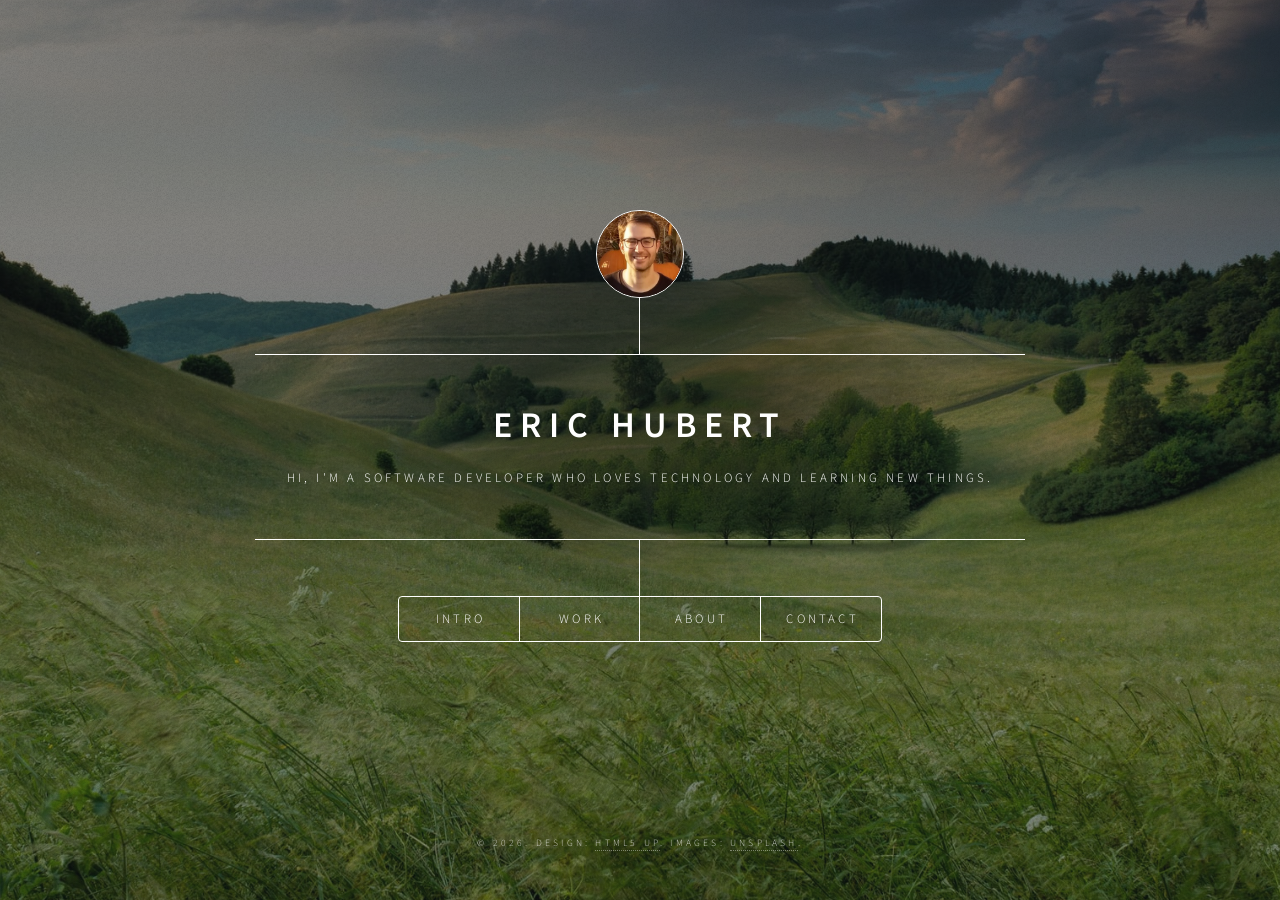
<file: index.html>
<!DOCTYPE HTML>
<!--
	Dimension by HTML5 UP
	html5up.net | @ajlkn
	Free for personal and commercial use under the CCA 3.0 license (html5up.net/license)
-->
<html>
	
	
	<head>
		<title>Eric Hubert</title>
		<link rel="icon" type="image/jpg" href="images/ericfullsize.jpg"/>
		<meta charset="utf-8" />
		<meta name="viewport" content="width=device-width, initial-scale=1, user-scalable=no" />
		<link rel="stylesheet" href="assets/css/main.css" />
		<noscript><link rel="stylesheet" href="assets/css/noscript.css" /></noscript>
	</head>
	<body class="is-preload">

		<!-- Wrapper -->
			<div id="wrapper">

				<!-- Header -->
					<header id="header">
						<div class="logo">
							<img class="circular--square" src="images/ericfullsize.jpg" />
						</div>
						<div class="content">
							<div class="inner">
								<h1>Eric Hubert</h1>
								<p>Hi, I'm a Software Developer who loves technology and learning new things.</p>
							</div>
						</div>
						<nav>
							<ul>
								<li><a href="#intro">Intro</a></li>
								<li><a href="#work">Work</a></li>
								<li><a href="#about">About</a></li>
								<li><a href="#contact">Contact</a></li>
								<!--<li><a href="#elements">Elements</a></li>-->
							</ul>
						</nav>
					</header>

				<!-- Main -->
					<div id="main">

						<!-- Intro -->
							<article id="intro">
								<h2 class="major">Intro</h2>
								<span class="image main"><img src="images/pic01.jpg" alt="" /></span>
								<p>Welcome to my personal site! I'm a software developer and here you can learn a little about me. I like working with the Microsoft Stack: C#, SQL Server and ASP.NET Core MVC.</p>
								<p>I built this site to:</p>
								<ul>
								  <li>Introduce myself to you</li>
								  <li>Host and link my sites and side projects</li>
								  <li>Learn aesthetics and use responsive HTML and CSS</li>
								</ul>
								<p>By the way, check out my <a href="#work">awesome work</a>.</p>
							</article>

						<!-- Work -->
							<article id="work">
								<h2 class="major">Work</h2>
								<span class="image main"><img src="images/pic02.jpg" alt="" /></span>
								<p>Here are some projects I've worked on:</p>
								<p><a href="http://ehubert.tplinkdns.com/">Self-Hosted Website</a>: A personal website self-hosted on my Synology NAS using Apache Webserver 2.4, TPLink Dynamic DNS and Port Forwarding.</p>
								<p><a href="https://github.com/EHubert">GitHub</a>: My personal GitHub site.</p>				
								<p><a href="https://leetcode.com/ech5030">LeetCode</a>: My LeetCode profile.</p>
							</article>

						<!-- About -->
							<article id="about">
								<h2 class="major">About</h2>
								<span class="image main"><img src="images/pic03.jpg" alt="" /></span>
								<p>When I'm not coding, I like to spend time with my two kids. We enjoy the outdoors, going on a hike or going to the beach in the summer. For hobbies, I like to exercise, play board games, work on my car and complete projects around the house. </p>
							</article>

						<!-- Contact -->
							<article id="contact">
								<h2 class="major">Contact</h2>
								<form method="post" action="https://formsubmit.co/37191294a2b9786b10a9ccc0e5f914de">
									<div class="fields">
										<div class="field half">
											<label for="name">Name</label>
											<input type="text" name="name" id="name" />
										</div>
										<div class="field half">
											<label for="email">Email</label>
											<input type="text" name="email" id="email" />
										</div>
										<div class="field">
											<label for="message">Message</label>
											<textarea name="message" id="message" rows="4"></textarea>
										</div>
									</div>
									<ul class="actions">
										<li><input type="submit" value="Send Message" class="primary" /></li>
										<li><input type="reset" value="Reset" /></li>
									</ul>
								</form>
								<ul class="icons">
									<li><a href="https://twitter.com/EricHubert" class="icon brands fa-twitter"><span class="label">Twitter</span></a></li>
									<li><a href="https://www.facebook.com/eric.c.hubert" class="icon brands fa-facebook-f"><span class="label">Facebook</span></a></li>
									<li><a href="https://www.instagram.com/eric.hubert12" class="icon brands fa-instagram"><span class="label">Instagram</span></a></li>
									<li><a href="https://github.com/EHubert" class="icon brands fa-github"><span class="label">GitHub</span></a></li>
								</ul>
							</article>

						<!-- Elements -->
							<article id="elements">
								<h2 class="major">Elements</h2>

								<section>
									<h3 class="major">Text</h3>
									<p>This is <b>bold</b> and this is <strong>strong</strong>. This is <i>italic</i> and this is <em>emphasized</em>.
									This is <sup>superscript</sup> text and this is <sub>subscript</sub> text.
									This is <u>underlined</u> and this is code: <code>for (;;) { ... }</code>. Finally, <a href="#">this is a link</a>.</p>
									<hr />
									<h2>Heading Level 2</h2>
									<h3>Heading Level 3</h3>
									<h4>Heading Level 4</h4>
									<h5>Heading Level 5</h5>
									<h6>Heading Level 6</h6>
									<hr />
									<h4>Blockquote</h4>
									<blockquote>Fringilla nisl. Donec accumsan interdum nisi, quis tincidunt felis sagittis eget tempus euismod. Vestibulum ante ipsum primis in faucibus vestibulum. Blandit adipiscing eu felis iaculis volutpat ac adipiscing accumsan faucibus. Vestibulum ante ipsum primis in faucibus lorem ipsum dolor sit amet nullam adipiscing eu felis.</blockquote>
									<h4>Preformatted</h4>
									<pre><code>i = 0;

while (!deck.isInOrder()) {
    print 'Iteration ' + i;
    deck.shuffle();
    i++;
}

print 'It took ' + i + ' iterations to sort the deck.';</code></pre>
								</section>

								<section>
									<h3 class="major">Lists</h3>

									<h4>Unordered</h4>
									<ul>
										<li>Dolor pulvinar etiam.</li>
										<li>Sagittis adipiscing.</li>
										<li>Felis enim feugiat.</li>
									</ul>

									<h4>Alternate</h4>
									<ul class="alt">
										<li>Dolor pulvinar etiam.</li>
										<li>Sagittis adipiscing.</li>
										<li>Felis enim feugiat.</li>
									</ul>

									<h4>Ordered</h4>
									<ol>
										<li>Dolor pulvinar etiam.</li>
										<li>Etiam vel felis viverra.</li>
										<li>Felis enim feugiat.</li>
										<li>Dolor pulvinar etiam.</li>
										<li>Etiam vel felis lorem.</li>
										<li>Felis enim et feugiat.</li>
									</ol>
									<h4>Icons</h4>
									<ul class="icons">
										<li><a href="#" class="icon brands fa-twitter"><span class="label">Twitter</span></a></li>
										<li><a href="#" class="icon brands fa-facebook-f"><span class="label">Facebook</span></a></li>
										<li><a href="#" class="icon brands fa-instagram"><span class="label">Instagram</span></a></li>
										<li><a href="#" class="icon brands fa-github"><span class="label">Github</span></a></li>
									</ul>

									<h4>Actions</h4>
									<ul class="actions">
										<li><a href="#" class="button primary">Default</a></li>
										<li><a href="#" class="button">Default</a></li>
									</ul>
									<ul class="actions stacked">
										<li><a href="#" class="button primary">Default</a></li>
										<li><a href="#" class="button">Default</a></li>
									</ul>
								</section>

								<section>
									<h3 class="major">Table</h3>
									<h4>Default</h4>
									<div class="table-wrapper">
										<table>
											<thead>
												<tr>
													<th>Name</th>
													<th>Description</th>
													<th>Price</th>
												</tr>
											</thead>
											<tbody>
												<tr>
													<td>Item One</td>
													<td>Ante turpis integer aliquet porttitor.</td>
													<td>29.99</td>
												</tr>
												<tr>
													<td>Item Two</td>
													<td>Vis ac commodo adipiscing arcu aliquet.</td>
													<td>19.99</td>
												</tr>
												<tr>
													<td>Item Three</td>
													<td> Morbi faucibus arcu accumsan lorem.</td>
													<td>29.99</td>
												</tr>
												<tr>
													<td>Item Four</td>
													<td>Vitae integer tempus condimentum.</td>
													<td>19.99</td>
												</tr>
												<tr>
													<td>Item Five</td>
													<td>Ante turpis integer aliquet porttitor.</td>
													<td>29.99</td>
												</tr>
											</tbody>
											<tfoot>
												<tr>
													<td colspan="2"></td>
													<td>100.00</td>
												</tr>
											</tfoot>
										</table>
									</div>

									<h4>Alternate</h4>
									<div class="table-wrapper">
										<table class="alt">
											<thead>
												<tr>
													<th>Name</th>
													<th>Description</th>
													<th>Price</th>
												</tr>
											</thead>
											<tbody>
												<tr>
													<td>Item One</td>
													<td>Ante turpis integer aliquet porttitor.</td>
													<td>29.99</td>
												</tr>
												<tr>
													<td>Item Two</td>
													<td>Vis ac commodo adipiscing arcu aliquet.</td>
													<td>19.99</td>
												</tr>
												<tr>
													<td>Item Three</td>
													<td> Morbi faucibus arcu accumsan lorem.</td>
													<td>29.99</td>
												</tr>
												<tr>
													<td>Item Four</td>
													<td>Vitae integer tempus condimentum.</td>
													<td>19.99</td>
												</tr>
												<tr>
													<td>Item Five</td>
													<td>Ante turpis integer aliquet porttitor.</td>
													<td>29.99</td>
												</tr>
											</tbody>
											<tfoot>
												<tr>
													<td colspan="2"></td>
													<td>100.00</td>
												</tr>
											</tfoot>
										</table>
									</div>
								</section>

								<section>
									<h3 class="major">Buttons</h3>
									<ul class="actions">
										<li><a href="#" class="button primary">Primary</a></li>
										<li><a href="#" class="button">Default</a></li>
									</ul>
									<ul class="actions">
										<li><a href="#" class="button">Default</a></li>
										<li><a href="#" class="button small">Small</a></li>
									</ul>
									<ul class="actions">
										<li><a href="#" class="button primary icon solid fa-download">Icon</a></li>
										<li><a href="#" class="button icon solid fa-download">Icon</a></li>
									</ul>
									<ul class="actions">
										<li><span class="button primary disabled">Disabled</span></li>
										<li><span class="button disabled">Disabled</span></li>
									</ul>
								</section>

								<section>
									<h3 class="major">Form</h3>
									<form method="post" action="#">
										<div class="fields">
											<div class="field half">
												<label for="demo-name">Name</label>
												<input type="text" name="demo-name" id="demo-name" value="" placeholder="Jane Doe" />
											</div>
											<div class="field half">
												<label for="demo-email">Email</label>
												<input type="email" name="demo-email" id="demo-email" value="" placeholder="jane@untitled.tld" />
											</div>
											<div class="field">
												<label for="demo-category">Category</label>
												<select name="demo-category" id="demo-category">
													<option value="">-</option>
													<option value="1">Manufacturing</option>
													<option value="1">Shipping</option>
													<option value="1">Administration</option>
													<option value="1">Human Resources</option>
												</select>
											</div>
											<div class="field half">
												<input type="radio" id="demo-priority-low" name="demo-priority" checked>
												<label for="demo-priority-low">Low</label>
											</div>
											<div class="field half">
												<input type="radio" id="demo-priority-high" name="demo-priority">
												<label for="demo-priority-high">High</label>
											</div>
											<div class="field half">
												<input type="checkbox" id="demo-copy" name="demo-copy">
												<label for="demo-copy">Email me a copy</label>
											</div>
											<div class="field half">
												<input type="checkbox" id="demo-human" name="demo-human" checked>
												<label for="demo-human">Not a robot</label>
											</div>
											<div class="field">
												<label for="demo-message">Message</label>
												<textarea name="demo-message" id="demo-message" placeholder="Enter your message" rows="6"></textarea>
											</div>
										</div>
										<ul class="actions">
											<li><input type="submit" value="Send Message" class="primary" /></li>
											<li><input type="reset" value="Reset" /></li>
										</ul>
									</form>
								</section>

							</article>

					</div>

				<!-- Footer -->
					<footer id="footer">
						<p class="copyright">&copy; <script>document.write(/\d{4}/.exec(Date())[0])</script>. Design: <a href="https://html5up.net">HTML5 UP</a>. Images: <a href="https://unsplash.com">UNSPLASH</a>.</p>
					</footer>

			</div>

		<!-- BG -->
			<div id="bg"></div>

		<!-- Scripts -->
			<script src="assets/js/jquery.min.js"></script>
			<script src="assets/js/browser.min.js"></script>
			<script src="assets/js/breakpoints.min.js"></script>
			<script src="assets/js/util.js"></script>
			<script src="assets/js/main.js"></script>

	</body>
</html>
</file>
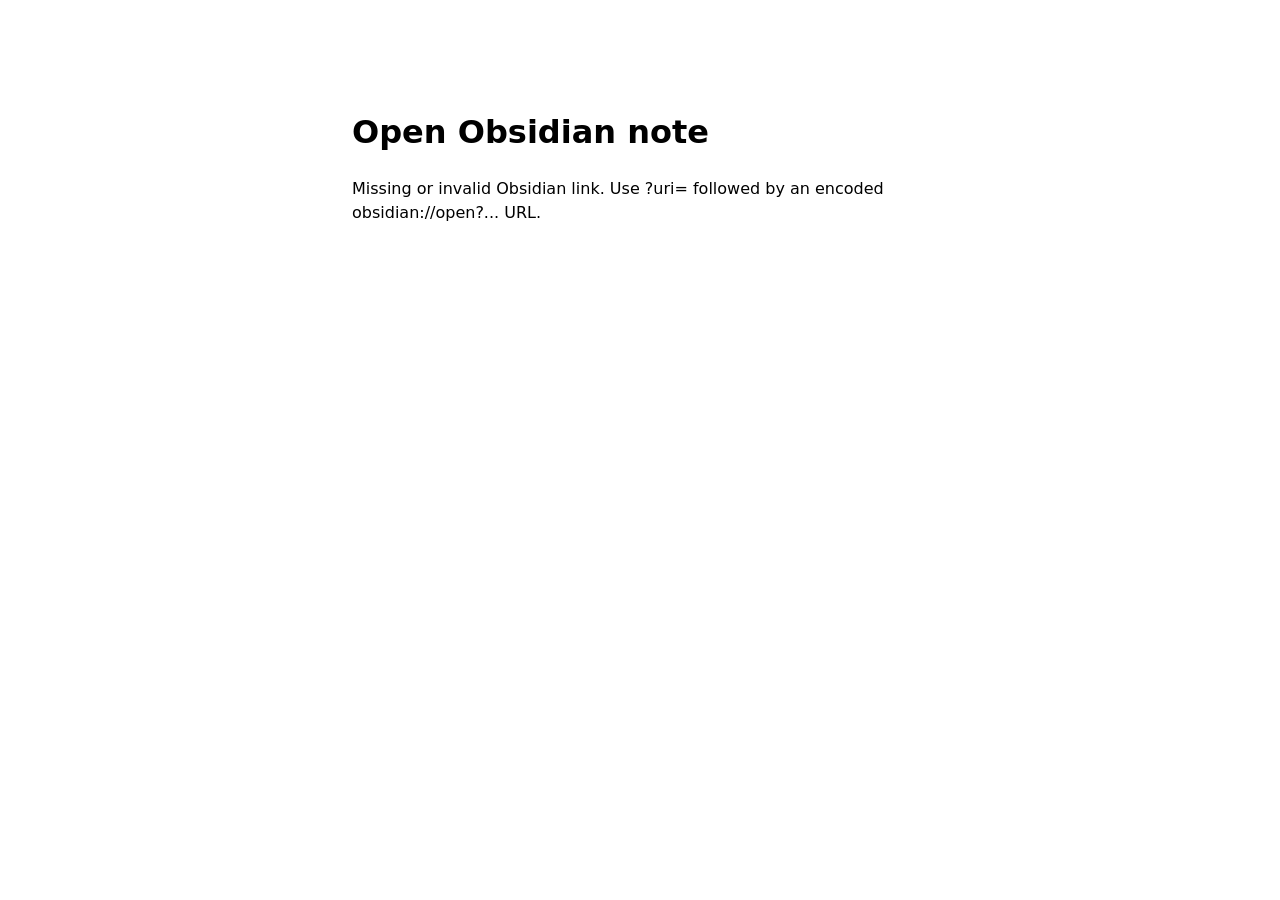
<file: obsidian/index.html>
<!doctype html>
<html lang="en">
<head>
  <meta charset="utf-8">
  <meta name="viewport" content="width=device-width, initial-scale=1">
  <title>Open Obsidian note</title>
  <meta name="robots" content="noindex, nofollow">
  <style>
    body { font: 16px/1.5 system-ui, sans-serif; max-width: 36rem; margin: 12vh auto; padding: 0 1.25rem; }
    a { color: #6546a3; }
  </style>
</head>
<body>
  <h1>Open Obsidian note</h1>
  <p id="status">Checking link…</p>
  <p><a id="open" hidden>Open note in Obsidian</a></p>
  <script>
    const status = document.getElementById('status');
    const link = document.getElementById('open');
    const uri = new URLSearchParams(location.search).get('uri');
    if (!uri || !/^obsidian:\/\/open\?/i.test(uri)) {
      status.textContent = 'Missing or invalid Obsidian link. Use ?uri= followed by an encoded obsidian://open?... URL.';
    } else {
      link.href = uri;
      link.hidden = false;
      status.textContent = 'Opening Obsidian… If nothing happens, click the link below and allow your browser to open Obsidian.';
      location.href = uri;
    }
  </script>
</body>
</html>
</file>
<file: assets/css/noscript.css>
/*
	Dimension by HTML5 UP
	html5up.net | @ajlkn
	Free for personal and commercial use under the CCA 3.0 license (html5up.net/license)
*/

/* BG */

	body.is-preload #bg:before {
		background-color: transparent;
	}

/* Header */

	body.is-preload #header {
		-moz-filter: none;
		-webkit-filter: none;
		-ms-filter: none;
		filter: none;
	}

		body.is-preload #header > * {
			opacity: 1;
		}

		body.is-preload #header .content .inner {
			max-height: none;
			padding: 3rem 2rem;
			opacity: 1;
		}

/* Main */

	#main article {
		opacity: 1;
		margin: 4rem 0 0 0;
	}
</file>
<file: assets/css/main.css>
@import url(fontawesome-all.min.css);
@import url("https://fonts.googleapis.com/css?family=Source+Sans+Pro:300italic,600italic,300,600");

/*
	Dimension by HTML5 UP
	html5up.net | @ajlkn
	Free for personal and commercial use under the CCA 3.0 license (html5up.net/license)
*/

html, body, div, span, applet, object,
iframe, h1, h2, h3, h4, h5, h6, p, blockquote,
pre, a, abbr, acronym, address, big, cite,
code, del, dfn, em, img, ins, kbd, q, s, samp,
small, strike, strong, sub, sup, tt, var, b,
u, i, center, dl, dt, dd, ol, ul, li, fieldset,
form, label, legend, table, caption, tbody,
tfoot, thead, tr, th, td, article, aside,
canvas, details, embed, figure, figcaption,
footer, header, hgroup, menu, nav, output, ruby,
section, summary, time, mark, audio, video {
	margin: 0;
	padding: 0;
	border: 0;
	font-size: 100%;
	font: inherit;
	vertical-align: baseline;}

article, aside, details, figcaption, figure,
footer, header, hgroup, menu, nav, section {
	display: block;}

body {
	line-height: 1;
}

ol, ul {
	list-style: none;
}

blockquote, q {
	quotes: none;
}

	blockquote:before, blockquote:after, q:before, q:after {
		content: '';
		content: none;
	}

table {
	border-collapse: collapse;
	border-spacing: 0;
}

body {
	-webkit-text-size-adjust: none;
}

mark {
	background-color: transparent;
	color: inherit;
}

input::-moz-focus-inner {
	border: 0;
	padding: 0;
}

.circular--square {
	border-radius: 50%;
	height: 100%;
	width: 100%;
	object-fit: contain
}

input, select, textarea {
	-moz-appearance: none;
	-webkit-appearance: none;
	-ms-appearance: none;
	appearance: none;
}

/* Basic */

	@-ms-viewport {
		width: device-width;
	}

	@media screen and (max-width: 480px) {

		html, body {
			min-width: 320px;
		}

	}

	html {
		box-sizing: border-box;
	}

	*, *:before, *:after {
		box-sizing: inherit;
	}

	body {
		background: #1b1f22;
	}

		body.is-preload *, body.is-preload *:before, body.is-preload *:after {
			-moz-animation: none !important;
			-webkit-animation: none !important;
			-ms-animation: none !important;
			animation: none !important;
			-moz-transition: none !important;
			-webkit-transition: none !important;
			-ms-transition: none !important;
			transition: none !important;
		}

/* Type */

	html {
		font-size: 16pt;
	}

		@media screen and (max-width: 1680px) {

			html {
				font-size: 12pt;
			}

		}

		@media screen and (max-width: 736px) {

			html {
				font-size: 11pt;
			}

		}

		@media screen and (max-width: 360px) {

			html {
				font-size: 10pt;
			}

		}

	body, input, select, textarea {
		color: #ffffff;
		font-family: "Source Sans Pro", sans-serif;
		font-weight: 300;
		font-size: 1rem;
		line-height: 1.65;
	}

	a {
		-moz-transition: color 0.2s ease-in-out, background-color 0.2s ease-in-out, border-bottom-color 0.2s ease-in-out;
		-webkit-transition: color 0.2s ease-in-out, background-color 0.2s ease-in-out, border-bottom-color 0.2s ease-in-out;
		-ms-transition: color 0.2s ease-in-out, background-color 0.2s ease-in-out, border-bottom-color 0.2s ease-in-out;
		transition: color 0.2s ease-in-out, background-color 0.2s ease-in-out, border-bottom-color 0.2s ease-in-out;
		border-bottom: dotted 1px rgba(255, 255, 255, 0.5);
		text-decoration: none;
		color: inherit;
	}

		a:hover {
			border-bottom-color: transparent;
		}

	strong, b {
		color: #ffffff;
		font-weight: 600;
	}

	em, i {
		font-style: italic;
	}

	p {
		margin: 0 0 2rem 0;
	}

	h1, h2, h3, h4, h5, h6 {
		color: #ffffff;
		font-weight: 600;
		line-height: 1.5;
		margin: 0 0 1rem 0;
		text-transform: uppercase;
		letter-spacing: 0.2rem;
	}

		h1 a, h2 a, h3 a, h4 a, h5 a, h6 a {
			color: inherit;
			text-decoration: none;
		}

		h1.major, h2.major, h3.major, h4.major, h5.major, h6.major {
			border-bottom: solid 1px #ffffff;
			width: -moz-max-content;
			width: -webkit-max-content;
			width: -ms-max-content;
			width: max-content;
			padding-bottom: 0.5rem;
			margin: 0 0 2rem 0;
		}

	h1 {
		font-size: 2.25rem;
		line-height: 1.3;
		letter-spacing: 0.5rem;
	}

	h2 {
		font-size: 1.5rem;
		line-height: 1.4;
		letter-spacing: 0.5rem;
	}

	h3 {
		font-size: 1rem;
	}

	h4 {
		font-size: 0.8rem;
	}

	h5 {
		font-size: 0.7rem;
	}

	h6 {
		font-size: 0.6rem;
	}

	@media screen and (max-width: 736px) {

		h1 {
			font-size: 1.75rem;
			line-height: 1.4;
		}

		h2 {
			font-size: 1.25em;
			line-height: 1.5;
		}

	}

	sub {
		font-size: 0.8rem;
		position: relative;
		top: 0.5rem;
	}

	sup {
		font-size: 0.8rem;
		position: relative;
		top: -0.5rem;
	}

	blockquote {
		border-left: solid 4px #ffffff;
		font-style: italic;
		margin: 0 0 2rem 0;
		padding: 0.5rem 0 0.5rem 2rem;
	}

	code {
		background: rgba(255, 255, 255, 0.075);
		border-radius: 4px;
		font-family: "Courier New", monospace;
		font-size: 0.9rem;
		margin: 0 0.25rem;
		padding: 0.25rem 0.65rem;
	}

	pre {
		-webkit-overflow-scrolling: touch;
		font-family: "Courier New", monospace;
		font-size: 0.9rem;
		margin: 0 0 2rem 0;
	}

		pre code {
			display: block;
			line-height: 1.75;
			padding: 1rem 1.5rem;
			overflow-x: auto;
		}

	hr {
		border: 0;
		border-bottom: solid 1px #ffffff;
		margin: 2.75rem 0;
	}

	.align-left {
		text-align: left;
	}

	.align-center {
		text-align: center;
	}

	.align-right {
		text-align: right;
	}

/* Form */

	form {
		margin: 0 0 2rem 0;
	}

		form > :last-child {
			margin-bottom: 0;
		}

		form > .fields {
			display: -moz-flex;
			display: -webkit-flex;
			display: -ms-flex;
			display: flex;
			-moz-flex-wrap: wrap;
			-webkit-flex-wrap: wrap;
			-ms-flex-wrap: wrap;
			flex-wrap: wrap;
			width: calc(100% + 3rem);
			margin: -1.5rem 0 2rem -1.5rem;
		}

			form > .fields > .field {
				-moz-flex-grow: 0;
				-webkit-flex-grow: 0;
				-ms-flex-grow: 0;
				flex-grow: 0;
				-moz-flex-shrink: 0;
				-webkit-flex-shrink: 0;
				-ms-flex-shrink: 0;
				flex-shrink: 0;
				padding: 1.5rem 0 0 1.5rem;
				width: calc(100% - 1.5rem);
			}

				form > .fields > .field.half {
					width: calc(50% - 0.75rem);
				}

				form > .fields > .field.third {
					width: calc(100%/3 - 0.5rem);
				}

				form > .fields > .field.quarter {
					width: calc(25% - 0.375rem);
				}

		@media screen and (max-width: 480px) {

			form > .fields {
				width: calc(100% + 3rem);
				margin: -1.5rem 0 2rem -1.5rem;
			}

				form > .fields > .field {
					padding: 1.5rem 0 0 1.5rem;
					width: calc(100% - 1.5rem);
				}

					form > .fields > .field.half {
						width: calc(100% - 1.5rem);
					}

					form > .fields > .field.third {
						width: calc(100% - 1.5rem);
					}

					form > .fields > .field.quarter {
						width: calc(100% - 1.5rem);
					}

		}

	label {
		color: #ffffff;
		display: block;
		font-size: 0.8rem;
		font-weight: 300;
		letter-spacing: 0.2rem;
		line-height: 1.5;
		margin: 0 0 1rem 0;
		text-transform: uppercase;
	}

	input[type="text"],
	input[type="password"],
	input[type="email"],
	input[type="tel"],
	select,
	textarea {
		-moz-appearance: none;
		-webkit-appearance: none;
		-ms-appearance: none;
		appearance: none;
		-moz-transition: border-color 0.2s ease-in-out, box-shadow 0.2s ease-in-out, background-color 0.2s ease-in-out;
		-webkit-transition: border-color 0.2s ease-in-out, box-shadow 0.2s ease-in-out, background-color 0.2s ease-in-out;
		-ms-transition: border-color 0.2s ease-in-out, box-shadow 0.2s ease-in-out, background-color 0.2s ease-in-out;
		transition: border-color 0.2s ease-in-out, box-shadow 0.2s ease-in-out, background-color 0.2s ease-in-out;
		background-color: transparent;
		border-radius: 4px;
		border: solid 1px #ffffff;
		color: inherit;
		display: block;
		outline: 0;
		padding: 0 1rem;
		text-decoration: none;
		width: 100%;
	}

		input[type="text"]:invalid,
		input[type="password"]:invalid,
		input[type="email"]:invalid,
		input[type="tel"]:invalid,
		select:invalid,
		textarea:invalid {
			box-shadow: none;
		}

		input[type="text"]:focus,
		input[type="password"]:focus,
		input[type="email"]:focus,
		input[type="tel"]:focus,
		select:focus,
		textarea:focus {
			background: rgba(255, 255, 255, 0.075);
			border-color: #ffffff;
			box-shadow: 0 0 0 1px #ffffff;
		}

	select {
		background-image: url("data:image/svg+xml;charset=utf8,%3Csvg xmlns='http://www.w3.org/2000/svg' width='40' height='40' preserveAspectRatio='none' viewBox='0 0 40 40'%3E%3Cpath d='M9.4,12.3l10.4,10.4l10.4-10.4c0.2-0.2,0.5-0.4,0.9-0.4c0.3,0,0.6,0.1,0.9,0.4l3.3,3.3c0.2,0.2,0.4,0.5,0.4,0.9 c0,0.4-0.1,0.6-0.4,0.9L20.7,31.9c-0.2,0.2-0.5,0.4-0.9,0.4c-0.3,0-0.6-0.1-0.9-0.4L4.3,17.3c-0.2-0.2-0.4-0.5-0.4-0.9 c0-0.4,0.1-0.6,0.4-0.9l3.3-3.3c0.2-0.2,0.5-0.4,0.9-0.4S9.1,12.1,9.4,12.3z' fill='%23ffffff' /%3E%3C/svg%3E");
		background-size: 1.25rem;
		background-repeat: no-repeat;
		background-position: calc(100% - 1rem) center;
		height: 2.75rem;
		padding-right: 2.75rem;
		text-overflow: ellipsis;
	}

		select option {
			color: #ffffff;
			background: #1b1f22;
		}

		select:focus::-ms-value {
			background-color: transparent;
		}

		select::-ms-expand {
			display: none;
		}

	input[type="text"],
	input[type="password"],
	input[type="email"],
	select {
		height: 2.75rem;
	}

	textarea {
		padding: 0.75rem 1rem;
	}

	input[type="checkbox"],
	input[type="radio"] {
		-moz-appearance: none;
		-webkit-appearance: none;
		-ms-appearance: none;
		appearance: none;
		display: block;
		float: left;
		margin-right: -2rem;
		opacity: 0;
		width: 1rem;
		z-index: -1;
	}

		input[type="checkbox"] + label,
		input[type="radio"] + label {
			text-decoration: none;
			-moz-user-select: none;
			-webkit-user-select: none;
			-ms-user-select: none;
			user-select: none;
			color: #ffffff;
			cursor: pointer;
			display: inline-block;
			font-size: 0.8rem;
			font-weight: 300;
			margin: 0 0 0.5rem 0;
			padding-left: 2.65rem;
			padding-right: 0.75rem;
			position: relative;
		}

			input[type="checkbox"] + label:before,
			input[type="radio"] + label:before {
				-moz-osx-font-smoothing: grayscale;
				-webkit-font-smoothing: antialiased;
				display: inline-block;
				font-style: normal;
				font-variant: normal;
				text-rendering: auto;
				line-height: 1;
				text-transform: none !important;
				font-family: 'Font Awesome 5 Free';
				font-weight: 900;
			}

			input[type="checkbox"] + label:before,
			input[type="radio"] + label:before {
				-moz-transition: border-color 0.2s ease-in-out, box-shadow 0.2s ease-in-out, background-color 0.2s ease-in-out;
				-webkit-transition: border-color 0.2s ease-in-out, box-shadow 0.2s ease-in-out, background-color 0.2s ease-in-out;
				-ms-transition: border-color 0.2s ease-in-out, box-shadow 0.2s ease-in-out, background-color 0.2s ease-in-out;
				transition: border-color 0.2s ease-in-out, box-shadow 0.2s ease-in-out, background-color 0.2s ease-in-out;
				border-radius: 4px;
				border: solid 1px #ffffff;
				content: '';
				display: inline-block;
				height: 1.65rem;
				left: 0;
				line-height: 1.65rem;
				position: absolute;
				text-align: center;
				top: -0.15rem;
				width: 1.65rem;
			}

		input[type="checkbox"]:checked + label:before,
		input[type="radio"]:checked + label:before {
			background: #ffffff !important;
			border-color: #ffffff !important;
			color: #1b1f22;
			content: '\f00c';
		}

		input[type="checkbox"]:focus + label:before,
		input[type="radio"]:focus + label:before {
			background: rgba(255, 255, 255, 0.075);
			border-color: #ffffff;
			box-shadow: 0 0 0 1px #ffffff;
		}

	input[type="checkbox"] + label:before {
		border-radius: 4px;
	}

	input[type="radio"] + label:before {
		border-radius: 100%;
	}

	::-webkit-input-placeholder {
		color: rgba(255, 255, 255, 0.5) !important;
		opacity: 1.0;
	}

	:-moz-placeholder {
		color: rgba(255, 255, 255, 0.5) !important;
		opacity: 1.0;
	}

	::-moz-placeholder {
		color: rgba(255, 255, 255, 0.5) !important;
		opacity: 1.0;
	}

	:-ms-input-placeholder {
		color: rgba(255, 255, 255, 0.5) !important;
		opacity: 1.0;
	}

	.formerize-placeholder {
		color: rgba(255, 255, 255, 0.5) !important;
		opacity: 1.0;
	}

/* Box */

	.box {
		border-radius: 4px;
		border: solid 1px #ffffff;
		margin-bottom: 2rem;
		padding: 1.5em;
	}

		.box > :last-child,
		.box > :last-child > :last-child,
		.box > :last-child > :last-child > :last-child {
			margin-bottom: 0;
		}

		.box.alt {
			border: 0;
			border-radius: 0;
			padding: 0;
		}

/* Icon */

	.icon {
		text-decoration: none;
		border-bottom: none;
		position: relative;
	}

		.icon:before {
			-moz-osx-font-smoothing: grayscale;
			-webkit-font-smoothing: antialiased;
			display: inline-block;
			font-style: normal;
			font-variant: normal;
			text-rendering: auto;
			line-height: 1;
			text-transform: none !important;
			font-family: 'Font Awesome 5 Free';
			font-weight: 400;
		}

		.icon > .label {
			display: none;
		}

		.icon:before {
			line-height: inherit;
		}

		.icon.solid:before {
			font-weight: 900;
		}

		.icon.brands:before {
			font-family: 'Font Awesome 5 Brands';
		}

/* Image */

	.image {
		border-radius: 4px;
		border: 0;
		display: inline-block;
		position: relative;
	}

		.image:before {
			pointer-events: none;
			background-image: url("../../images/overlay.png");
			background-color: rgba(19, 21, 25, 0.5);
			border-radius: 4px;
			content: '';
			display: block;
			height: 100%;
			left: 0;
			opacity: 0.5;
			position: absolute;
			top: 0;
			width: 100%;
		}

		.image img {
			border-radius: 4px;
			display: block;
		}

		.image.left, .image.right {
			max-width: 40%;
		}

			.image.left img, .image.right img {
				width: 100%;
			}

		.image.left {
			float: left;
			padding: 0 1.5em 1em 0;
			top: 0.25em;
		}

		.image.right {
			float: right;
			padding: 0 0 1em 1.5em;
			top: 0.25em;
		}

		.image.fit {
			display: block;
			margin: 0 0 2rem 0;
			width: 100%;
		}

			.image.fit img {
				width: 100%;
			}

		.image.main {
			display: block;
			margin: 2.5rem 0;
			width: 100%;
		}

			.image.main img {
				width: 100%;
			}

		@media screen and (max-width: 736px) {

			.image.main {
				margin: 2rem 0;
			}

		}

		@media screen and (max-width: 480px) {

			.image.main {
				margin: 1.5rem 0;
			}

		}

/* List */

	ol {
		list-style: decimal;
		margin: 0 0 2rem 0;
		padding-left: 1.25em;
	}

		ol li {
			padding-left: 0.25em;
		}

	ul {
		list-style: disc;
		margin: 0 0 2rem 0;
		padding-left: 1em;
	}

		ul li {
			padding-left: 0.5em;
		}

		ul.alt {
			list-style: none;
			padding-left: 0;
		}

			ul.alt li {
				border-top: solid 1px #ffffff;
				padding: 0.5em 0;
			}

				ul.alt li:first-child {
					border-top: 0;
					padding-top: 0;
				}

	dl {
		margin: 0 0 2rem 0;
	}

		dl dt {
			display: block;
			font-weight: 600;
			margin: 0 0 1rem 0;
		}

		dl dd {
			margin-left: 2rem;
		}

/* Actions */

	ul.actions {
		display: -moz-flex;
		display: -webkit-flex;
		display: -ms-flex;
		display: flex;
		cursor: default;
		list-style: none;
		margin-left: -1rem;
		padding-left: 0;
	}

		ul.actions li {
			padding: 0 0 0 1rem;
			vertical-align: middle;
		}

		ul.actions.special {
			-moz-justify-content: center;
			-webkit-justify-content: center;
			-ms-justify-content: center;
			justify-content: center;
			width: 100%;
			margin-left: 0;
		}

			ul.actions.special li:first-child {
				padding-left: 0;
			}

		ul.actions.stacked {
			-moz-flex-direction: column;
			-webkit-flex-direction: column;
			-ms-flex-direction: column;
			flex-direction: column;
			margin-left: 0;
		}

			ul.actions.stacked li {
				padding: 1.3rem 0 0 0;
			}

				ul.actions.stacked li:first-child {
					padding-top: 0;
				}

		ul.actions.fit {
			width: calc(100% + 1rem);
		}

			ul.actions.fit li {
				-moz-flex-grow: 1;
				-webkit-flex-grow: 1;
				-ms-flex-grow: 1;
				flex-grow: 1;
				-moz-flex-shrink: 1;
				-webkit-flex-shrink: 1;
				-ms-flex-shrink: 1;
				flex-shrink: 1;
				width: 100%;
			}

				ul.actions.fit li > * {
					width: 100%;
				}

			ul.actions.fit.stacked {
				width: 100%;
			}

		@media screen and (max-width: 480px) {

			ul.actions:not(.fixed) {
				-moz-flex-direction: column;
				-webkit-flex-direction: column;
				-ms-flex-direction: column;
				flex-direction: column;
				margin-left: 0;
				width: 100% !important;
			}

				ul.actions:not(.fixed) li {
					-moz-flex-grow: 1;
					-webkit-flex-grow: 1;
					-ms-flex-grow: 1;
					flex-grow: 1;
					-moz-flex-shrink: 1;
					-webkit-flex-shrink: 1;
					-ms-flex-shrink: 1;
					flex-shrink: 1;
					padding: 1rem 0 0 0;
					text-align: center;
					width: 100%;
				}

					ul.actions:not(.fixed) li > * {
						width: 100%;
					}

					ul.actions:not(.fixed) li:first-child {
						padding-top: 0;
					}

					ul.actions:not(.fixed) li input[type="submit"],
					ul.actions:not(.fixed) li input[type="reset"],
					ul.actions:not(.fixed) li input[type="button"],
					ul.actions:not(.fixed) li button,
					ul.actions:not(.fixed) li .button {
						width: 100%;
					}

						ul.actions:not(.fixed) li input[type="submit"].icon:before,
						ul.actions:not(.fixed) li input[type="reset"].icon:before,
						ul.actions:not(.fixed) li input[type="button"].icon:before,
						ul.actions:not(.fixed) li button.icon:before,
						ul.actions:not(.fixed) li .button.icon:before {
							margin-left: -0.5em;
						}

		}

/* Icons */

	ul.icons {
		cursor: default;
		list-style: none;
		padding-left: 0;
	}

		ul.icons li {
			display: inline-block;
			padding: 0 0.75em 0 0;
		}

			ul.icons li:last-child {
				padding-right: 0;
			}

			ul.icons li a {
				border-radius: 100%;
				box-shadow: inset 0 0 0 1px #ffffff;
				display: inline-block;
				height: 2.25rem;
				line-height: 2.25rem;
				text-align: center;
				width: 2.25rem;
			}

				ul.icons li a:hover {
					background-color: rgba(255, 255, 255, 0.075);
				}

				ul.icons li a:active {
					background-color: rgba(255, 255, 255, 0.175);
				}

/* Table */

	.table-wrapper {
		-webkit-overflow-scrolling: touch;
		overflow-x: auto;
	}

	table {
		margin: 0 0 2rem 0;
		width: 100%;
	}

		table tbody tr {
			border: solid 1px #ffffff;
			border-left: 0;
			border-right: 0;
		}

			table tbody tr:nth-child(2n + 1) {
				background-color: rgba(255, 255, 255, 0.075);
			}

		table td {
			padding: 0.75em 0.75em;
		}

		table th {
			color: #ffffff;
			font-size: 0.9em;
			font-weight: 600;
			padding: 0 0.75em 0.75em 0.75em;
			text-align: left;
		}

		table thead {
			border-bottom: solid 2px #ffffff;
		}

		table tfoot {
			border-top: solid 2px #ffffff;
		}

		table.alt {
			border-collapse: separate;
		}

			table.alt tbody tr td {
				border: solid 1px #ffffff;
				border-left-width: 0;
				border-top-width: 0;
			}

				table.alt tbody tr td:first-child {
					border-left-width: 1px;
				}

			table.alt tbody tr:first-child td {
				border-top-width: 1px;
			}

			table.alt thead {
				border-bottom: 0;
			}

			table.alt tfoot {
				border-top: 0;
			}

/* Button */

	input[type="submit"],
	input[type="reset"],
	input[type="button"],
	button,
	.button {
		-moz-appearance: none;
		-webkit-appearance: none;
		-ms-appearance: none;
		appearance: none;
		-moz-transition: background-color 0.2s ease-in-out, color 0.2s ease-in-out;
		-webkit-transition: background-color 0.2s ease-in-out, color 0.2s ease-in-out;
		-ms-transition: background-color 0.2s ease-in-out, color 0.2s ease-in-out;
		transition: background-color 0.2s ease-in-out, color 0.2s ease-in-out;
		background-color: transparent;
		border-radius: 4px;
		border: 0;
		box-shadow: inset 0 0 0 1px #ffffff;
		color: #ffffff !important;
		cursor: pointer;
		display: inline-block;
		font-size: 0.8rem;
		font-weight: 300;
		height: 2.75rem;
		letter-spacing: 0.2rem;
		line-height: 2.75rem;
		outline: 0;
		padding: 0 1.25rem 0 1.35rem;
		text-align: center;
		text-decoration: none;
		text-transform: uppercase;
		white-space: nowrap;
	}

		input[type="submit"]:hover,
		input[type="reset"]:hover,
		input[type="button"]:hover,
		button:hover,
		.button:hover {
			background-color: rgba(255, 255, 255, 0.075);
		}

		input[type="submit"]:active,
		input[type="reset"]:active,
		input[type="button"]:active,
		button:active,
		.button:active {
			background-color: rgba(255, 255, 255, 0.175);
		}

		input[type="submit"].icon:before,
		input[type="reset"].icon:before,
		input[type="button"].icon:before,
		button.icon:before,
		.button.icon:before {
			margin-right: 0.5em;
		}

		input[type="submit"].fit,
		input[type="reset"].fit,
		input[type="button"].fit,
		button.fit,
		.button.fit {
			width: 100%;
		}

		input[type="submit"].small,
		input[type="reset"].small,
		input[type="button"].small,
		button.small,
		.button.small {
			font-size: 0.6rem;
			height: 2.0625rem;
			line-height: 2.0625rem;
		}

		input[type="submit"].primary,
		input[type="reset"].primary,
		input[type="button"].primary,
		button.primary,
		.button.primary {
			background-color: #ffffff;
			color: #1b1f22 !important;
			font-weight: 600;
		}

		input[type="submit"].disabled, input[type="submit"]:disabled,
		input[type="reset"].disabled,
		input[type="reset"]:disabled,
		input[type="button"].disabled,
		input[type="button"]:disabled,
		button.disabled,
		button:disabled,
		.button.disabled,
		.button:disabled {
			pointer-events: none;
			cursor: default;
			opacity: 0.25;
		}

	input[type="submit"],
	input[type="reset"],
	input[type="button"],
	button {
		line-height: calc(2.75rem - 2px);
	}

/* BG */

	#bg {
		-moz-transform: scale(1.0);
		-webkit-transform: scale(1.0);
		-ms-transform: scale(1.0);
		transform: scale(1.0);
		-webkit-backface-visibility: hidden;
		position: fixed;
		top: 0;
		left: 0;
		width: 100%;
		height: 100vh;
		z-index: 1;
	}

		#bg:before, #bg:after {
			content: '';
			display: block;
			position: absolute;
			top: 0;
			left: 0;
			width: 100%;
			height: 100%;
		}

		#bg:before {
			-moz-transition: background-color 2.5s ease-in-out;
			-webkit-transition: background-color 2.5s ease-in-out;
			-ms-transition: background-color 2.5s ease-in-out;
			transition: background-color 2.5s ease-in-out;
			-moz-transition-delay: 0.75s;
			-webkit-transition-delay: 0.75s;
			-ms-transition-delay: 0.75s;
			transition-delay: 0.75s;
			background-image: linear-gradient(to top, rgba(19, 21, 25, 0.5), rgba(19, 21, 25, 0.5)), url("../../images/overlay.png");
			background-size: auto, 256px 256px;
			background-position: center, center;
			background-repeat: no-repeat, repeat;
			z-index: 2;
		}

		#bg:after {
			-moz-transform: scale(1.125);
			-webkit-transform: scale(1.125);
			-ms-transform: scale(1.125);
			transform: scale(1.125);
			-moz-transition: -moz-transform 0.325s ease-in-out, -moz-filter 0.325s ease-in-out;
			-webkit-transition: -webkit-transform 0.325s ease-in-out, -webkit-filter 0.325s ease-in-out;
			-ms-transition: -ms-transform 0.325s ease-in-out, -ms-filter 0.325s ease-in-out;
			transition: transform 0.325s ease-in-out, filter 0.325s ease-in-out;
			background-image: url("../../images/bg.jpg");
			background-position: center;
			background-size: cover;
			background-repeat: no-repeat;
			z-index: 1;
		}

		body.is-article-visible #bg:after {
			-moz-transform: scale(1.0825);
			-webkit-transform: scale(1.0825);
			-ms-transform: scale(1.0825);
			transform: scale(1.0825);
			-moz-filter: blur(0.2rem);
			-webkit-filter: blur(0.2rem);
			-ms-filter: blur(0.2rem);
			filter: blur(0.2rem);
		}

		body.is-preload #bg:before {
			background-color: #000000;
		}

/* Wrapper */

	#wrapper {
		display: -moz-flex;
		display: -webkit-flex;
		display: -ms-flex;
		display: flex;
		-moz-flex-direction: column;
		-webkit-flex-direction: column;
		-ms-flex-direction: column;
		flex-direction: column;
		-moz-align-items: center;
		-webkit-align-items: center;
		-ms-align-items: center;
		align-items: center;
		-moz-justify-content: space-between;
		-webkit-justify-content: space-between;
		-ms-justify-content: space-between;
		justify-content: space-between;
		position: relative;
		min-height: 100vh;
		width: 100%;
		padding: 4rem 2rem;
		z-index: 3;
	}

		#wrapper:before {
			content: '';
			display: block;
		}

		@media screen and (max-width: 1680px) {

			#wrapper {
				padding: 3rem 2rem;
			}

		}

		@media screen and (max-width: 736px) {

			#wrapper {
				padding: 2rem 1rem;
			}

		}

		@media screen and (max-width: 480px) {

			#wrapper {
				padding: 1rem;
			}

		}

/* Header */

	#header {
		display: -moz-flex;
		display: -webkit-flex;
		display: -ms-flex;
		display: flex;
		-moz-flex-direction: column;
		-webkit-flex-direction: column;
		-ms-flex-direction: column;
		flex-direction: column;
		-moz-align-items: center;
		-webkit-align-items: center;
		-ms-align-items: center;
		align-items: center;
		-moz-transition: -moz-transform 0.325s ease-in-out, -moz-filter 0.325s ease-in-out, opacity 0.325s ease-in-out;
		-webkit-transition: -webkit-transform 0.325s ease-in-out, -webkit-filter 0.325s ease-in-out, opacity 0.325s ease-in-out;
		-ms-transition: -ms-transform 0.325s ease-in-out, -ms-filter 0.325s ease-in-out, opacity 0.325s ease-in-out;
		transition: transform 0.325s ease-in-out, filter 0.325s ease-in-out, opacity 0.325s ease-in-out;
		background-image: -moz-radial-gradient(rgba(0, 0, 0, 0.25) 25%, rgba(0, 0, 0, 0) 55%);
		background-image: -webkit-radial-gradient(rgba(0, 0, 0, 0.25) 25%, rgba(0, 0, 0, 0) 55%);
		background-image: -ms-radial-gradient(rgba(0, 0, 0, 0.25) 25%, rgba(0, 0, 0, 0) 55%);
		background-image: radial-gradient(rgba(0, 0, 0, 0.25) 25%, rgba(0, 0, 0, 0) 55%);
		max-width: 100%;
		text-align: center;
	}

		#header > * {
			-moz-transition: opacity 0.325s ease-in-out;
			-webkit-transition: opacity 0.325s ease-in-out;
			-ms-transition: opacity 0.325s ease-in-out;
			transition: opacity 0.325s ease-in-out;
			position: relative;
			margin-top: 3.5rem;
		}

			#header > *:before {
				content: '';
				display: block;
				position: absolute;
				top: calc(-3.5rem - 1px);
				left: calc(50% - 1px);
				width: 1px;
				height: calc(3.5rem + 1px);
				background: #ffffff;
			}

		#header > :first-child {
			margin-top: 0;
		}

			#header > :first-child:before {
				display: none;
			}

		#header .logo {
			width: 5.5rem;
			height: 5.5rem;
			line-height: 5.5rem;
			border: solid 1px #ffffff;
			border-radius: 100%;
		}

			#header .logo .icon:before {
				font-size: 2rem;
			}

		#header .content {
			border-style: solid;
			border-color: #ffffff;
			border-top-width: 1px;
			border-bottom-width: 1px;
			max-width: 100%;
		}

			#header .content .inner {
				-moz-transition: max-height 0.75s ease, padding 0.75s ease, opacity 0.325s ease-in-out;
				-webkit-transition: max-height 0.75s ease, padding 0.75s ease, opacity 0.325s ease-in-out;
				-ms-transition: max-height 0.75s ease, padding 0.75s ease, opacity 0.325s ease-in-out;
				transition: max-height 0.75s ease, padding 0.75s ease, opacity 0.325s ease-in-out;
				-moz-transition-delay: 0.25s;
				-webkit-transition-delay: 0.25s;
				-ms-transition-delay: 0.25s;
				transition-delay: 0.25s;
				padding: 3rem 2rem;
				max-height: 40rem;
				overflow: hidden;
			}

				#header .content .inner > :last-child {
					margin-bottom: 0;
				}

			#header .content p {
				text-transform: uppercase;
				letter-spacing: 0.2rem;
				font-size: 0.8rem;
				line-height: 2;
			}

		#header nav ul {
			display: -moz-flex;
			display: -webkit-flex;
			display: -ms-flex;
			display: flex;
			margin-bottom: 0;
			list-style: none;
			padding-left: 0;
			border: solid 1px #ffffff;
			border-radius: 4px;
		}

			#header nav ul li {
				padding-left: 0;
				border-left: solid 1px #ffffff;
			}

				#header nav ul li:first-child {
					border-left: 0;
				}

				#header nav ul li a {
					display: block;
					min-width: 7.5rem;
					height: 2.75rem;
					line-height: 2.75rem;
					padding: 0 1.25rem 0 1.45rem;
					text-transform: uppercase;
					letter-spacing: 0.2rem;
					font-size: 0.8rem;
					border-bottom: 0;
				}

					#header nav ul li a:hover {
						background-color: rgba(255, 255, 255, 0.075);
					}

					#header nav ul li a:active {
						background-color: rgba(255, 255, 255, 0.175);
					}

		#header nav.use-middle:after {
			content: '';
			display: block;
			position: absolute;
			top: 0;
			left: calc(50% - 1px);
			width: 1px;
			height: 100%;
			background: #ffffff;
		}

		#header nav.use-middle ul li.is-middle {
			border-left: 0;
		}

		body.is-article-visible #header {
			-moz-transform: scale(0.95);
			-webkit-transform: scale(0.95);
			-ms-transform: scale(0.95);
			transform: scale(0.95);
			-moz-filter: blur(0.1rem);
			-webkit-filter: blur(0.1rem);
			-ms-filter: blur(0.1rem);
			filter: blur(0.1rem);
			opacity: 0;
		}

		body.is-preload #header {
			-moz-filter: blur(0.125rem);
			-webkit-filter: blur(0.125rem);
			-ms-filter: blur(0.125rem);
			filter: blur(0.125rem);
		}

			body.is-preload #header > * {
				opacity: 0;
			}

			body.is-preload #header .content .inner {
				max-height: 0;
				padding-top: 0;
				padding-bottom: 0;
				opacity: 0;
			}

		@media screen and (max-width: 980px) {

			#header .content p br {
				display: none;
			}

		}

		@media screen and (max-width: 736px) {

			#header > * {
				margin-top: 2rem;
			}

				#header > *:before {
					top: calc(-2rem - 1px);
					height: calc(2rem + 1px);
				}

			#header .logo {
				width: 4.75rem;
				height: 4.75rem;
				line-height: 4.75rem;
			}

				#header .logo .icon:before {
					font-size: 1.75rem;
				}

			#header .content .inner {
				padding: 2.5rem 1rem;
			}

			#header .content p {
				line-height: 1.875;
			}

		}

		@media screen and (max-width: 480px) {

			#header {
				padding: 1.5rem 0;
			}

				#header .content .inner {
					padding: 2.5rem 0;
				}

				#header nav ul {
					-moz-flex-direction: column;
					-webkit-flex-direction: column;
					-ms-flex-direction: column;
					flex-direction: column;
					min-width: 10rem;
					max-width: 100%;
				}

					#header nav ul li {
						border-left: 0;
						border-top: solid 1px #ffffff;
					}

						#header nav ul li:first-child {
							border-top: 0;
						}

						#header nav ul li a {
							height: 3rem;
							line-height: 3rem;
							min-width: 0;
							width: 100%;
						}

				#header nav.use-middle:after {
					display: none;
				}

		}

/* Main */

	#main {
		-moz-flex-grow: 1;
		-webkit-flex-grow: 1;
		-ms-flex-grow: 1;
		flex-grow: 1;
		-moz-flex-shrink: 1;
		-webkit-flex-shrink: 1;
		-ms-flex-shrink: 1;
		flex-shrink: 1;
		display: -moz-flex;
		display: -webkit-flex;
		display: -ms-flex;
		display: flex;
		-moz-align-items: center;
		-webkit-align-items: center;
		-ms-align-items: center;
		align-items: center;
		-moz-justify-content: center;
		-webkit-justify-content: center;
		-ms-justify-content: center;
		justify-content: center;
		-moz-flex-direction: column;
		-webkit-flex-direction: column;
		-ms-flex-direction: column;
		flex-direction: column;
		position: relative;
		max-width: 100%;
		z-index: 3;
	}

		#main article {
			-moz-transform: translateY(0.25rem);
			-webkit-transform: translateY(0.25rem);
			-ms-transform: translateY(0.25rem);
			transform: translateY(0.25rem);
			-moz-transition: opacity 0.325s ease-in-out, -moz-transform 0.325s ease-in-out;
			-webkit-transition: opacity 0.325s ease-in-out, -webkit-transform 0.325s ease-in-out;
			-ms-transition: opacity 0.325s ease-in-out, -ms-transform 0.325s ease-in-out;
			transition: opacity 0.325s ease-in-out, transform 0.325s ease-in-out;
			padding: 4.5rem 2.5rem 1.5rem 2.5rem ;
			position: relative;
			width: 40rem;
			max-width: 100%;
			background-color: rgba(27, 31, 34, 0.85);
			border-radius: 4px;
			opacity: 0;
		}

			#main article.active {
				-moz-transform: translateY(0);
				-webkit-transform: translateY(0);
				-ms-transform: translateY(0);
				transform: translateY(0);
				opacity: 1;
			}

			#main article .close {
				display: block;
				position: absolute;
				top: 0;
				right: 0;
				width: 4rem;
				height: 4rem;
				cursor: pointer;
				text-indent: 4rem;
				overflow: hidden;
				white-space: nowrap;
			}

				#main article .close:before {
					-moz-transition: background-color 0.2s ease-in-out;
					-webkit-transition: background-color 0.2s ease-in-out;
					-ms-transition: background-color 0.2s ease-in-out;
					transition: background-color 0.2s ease-in-out;
					content: '';
					display: block;
					position: absolute;
					top: 0.75rem;
					left: 0.75rem;
					width: 2.5rem;
					height: 2.5rem;
					border-radius: 100%;
					background-position: center;
					background-image: url("data:image/svg+xml;charset=utf8,%3Csvg xmlns='http://www.w3.org/2000/svg' xmlns:xlink='http://www.w3.org/1999/xlink' width='20px' height='20px' viewBox='0 0 20 20' zoomAndPan='disable'%3E%3Cstyle%3Eline %7B stroke: %23ffffff%3B stroke-width: 1%3B %7D%3C/style%3E%3Cline x1='2' y1='2' x2='18' y2='18' /%3E%3Cline x1='18' y1='2' x2='2' y2='18' /%3E%3C/svg%3E");
					background-size: 20px 20px;
					background-repeat: no-repeat;
				}

				#main article .close:hover:before {
					background-color: rgba(255, 255, 255, 0.075);
				}

				#main article .close:active:before {
					background-color: rgba(255, 255, 255, 0.175);
				}

		@media screen and (max-width: 736px) {

			#main article {
				padding: 3.5rem 2rem 0.5rem 2rem ;
			}

				#main article .close:before {
					top: 0.875rem;
					left: 0.875rem;
					width: 2.25rem;
					height: 2.25rem;
					background-size: 14px 14px;
				}

		}

		@media screen and (max-width: 480px) {

			#main article {
				padding: 3rem 1.5rem 0.5rem 1.5rem ;
			}

		}

/* Footer */

	#footer {
		-moz-transition: -moz-transform 0.325s ease-in-out, -moz-filter 0.325s ease-in-out, opacity 0.325s ease-in-out;
		-webkit-transition: -webkit-transform 0.325s ease-in-out, -webkit-filter 0.325s ease-in-out, opacity 0.325s ease-in-out;
		-ms-transition: -ms-transform 0.325s ease-in-out, -ms-filter 0.325s ease-in-out, opacity 0.325s ease-in-out;
		transition: transform 0.325s ease-in-out, filter 0.325s ease-in-out, opacity 0.325s ease-in-out;
		width: 100%;
		max-width: 100%;
		margin-top: 2rem;
		text-align: center;
	}

		#footer .copyright {
			letter-spacing: 0.2rem;
			font-size: 0.6rem;
			opacity: 0.75;
			margin-bottom: 0;
			text-transform: uppercase;
		}

		body.is-article-visible #footer {
			-moz-transform: scale(0.95);
			-webkit-transform: scale(0.95);
			-ms-transform: scale(0.95);
			transform: scale(0.95);
			-moz-filter: blur(0.1rem);
			-webkit-filter: blur(0.1rem);
			-ms-filter: blur(0.1rem);
			filter: blur(0.1rem);
			opacity: 0;
		}

		body.is-preload #footer {
			opacity: 0;
		}
</file>
